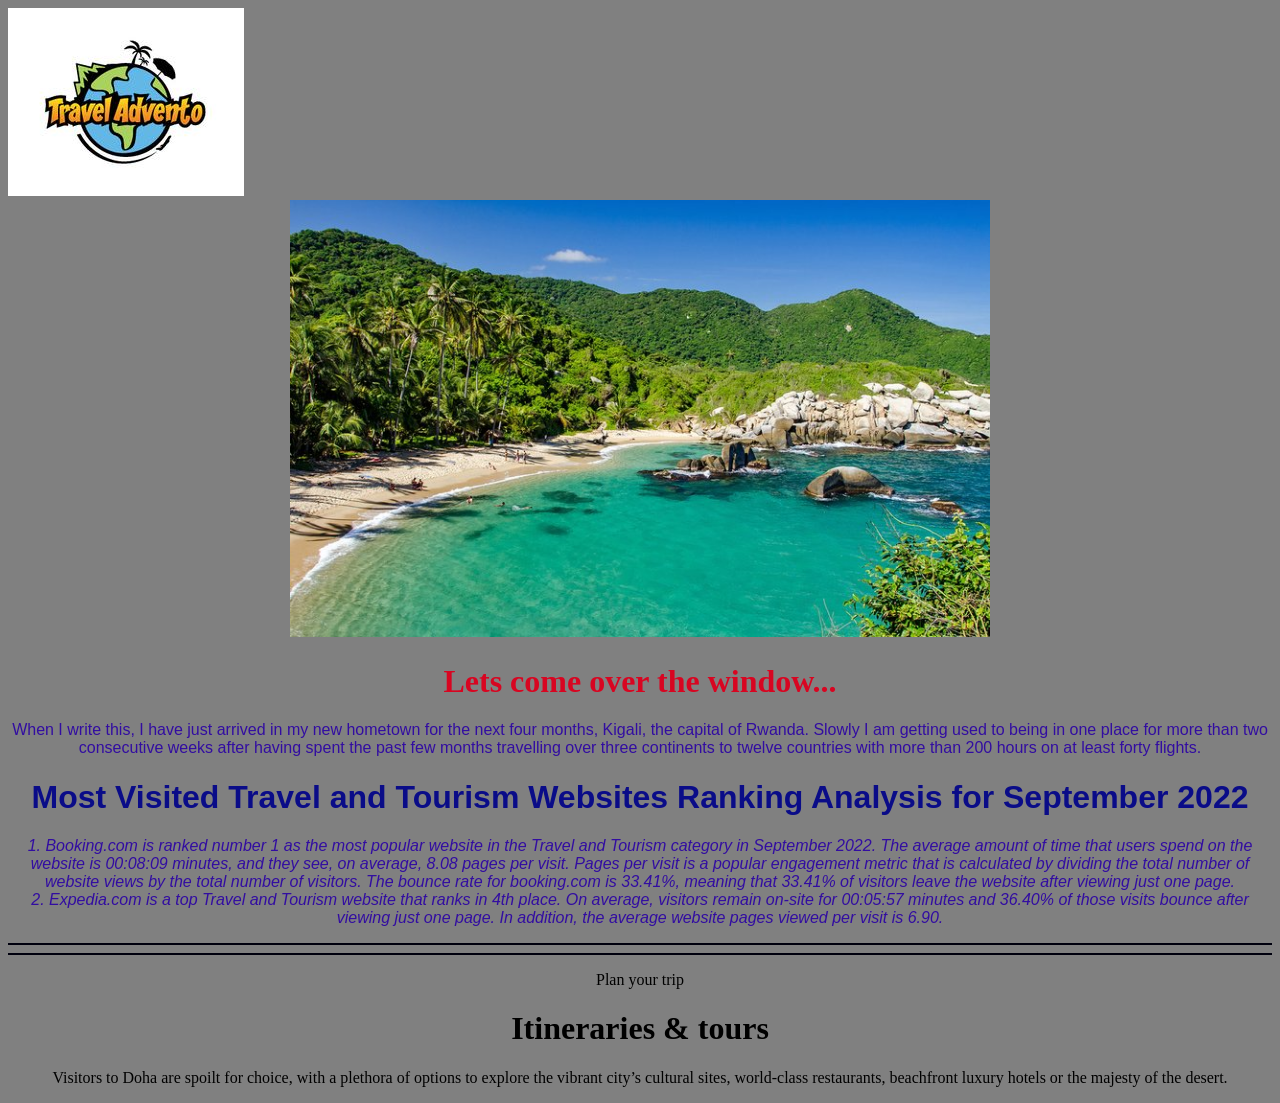
<file: about.html>
<!DOCTYPE html>
<html lang="en">
<head>
    <meta charset="UTF-8">
    <meta http-equiv="X-UA-Compatible" content="IE=edge">
    <meta name="viewport" content="width=device-width, initial-scale=1.0">
    <title>Document</title>
</head>
<body style="background-color: gray;">

    <div class="heder-cotact">
    <div class="main-clas">
    
        <a href="#">
            <img id="primaryImage" src="WhatsApp Image 2022-10-30 at 4.09.50 AM.jpeg" alt="Our World, Your Holiday Specialists" name="logo" title="Our World, Your Holiday Specialists">
        </a>
    </break>
      
       
    </div>
    </div>
    <break>
        <center>
            <img src="hac.jpeg" width="700" hight="400">
    </center>
    <break>
        <center>
        <h1 style="fon;color: rgb(216, 5, 33);"> Lets come over the window...</h1>
        <p style="font-family:Verdana, Geneva, Tahoma, sans-serif;color: rgb(50, 13, 161);">When I write this, I have just arrived in my new hometown for the next four months, Kigali, the capital of Rwanda. Slowly I am getting used to being in one place for more than two consecutive weeks after having spent the past few months travelling over three continents to twelve countries with more than 200 hours on at least forty flights.</p>

            <h1 style="font-family:Verdana, Geneva, Tahoma, sans-serif;color: rgb(10, 12, 136);">Most Visited Travel and Tourism Websites Ranking Analysis for September 2022</h1>
           <i> <p style="font-family:Verdana, Geneva, Tahoma, sans-serif;color: rgb(50, 13, 161);">1. Booking.com is ranked number 1 as the most popular website in the Travel and Tourism category in September 2022. The average amount of time that users spend on the website is 00:08:09 minutes, and they see, on average, 8.08 pages per visit. Pages per visit is a popular engagement metric that is calculated by dividing the total number of website views by the total number of visitors. The bounce rate for booking.com is 33.41%, meaning that 33.41% of visitors leave the website after viewing just one page.<br> 2. Expedia.com is a top Travel and Tourism website that ranks in 4th place. On average, visitors remain on-site for 00:05:57 minutes and 36.40% of those visits bounce after viewing just one page. In addition, the average website pages viewed per visit is 6.90.</p></i>
           <hr style color=" whilte">
           <hr style color=" whilte">
           <div class="pagetitle"><div id="main" class="cmp-pagetitle"><div class="cmp-pagetitle_secondary"><p class="u-color--gray-dark">Plan your trip</p></div> <div class="cmp-pagetitleprimary"><h1 class="cmp-title cmp-title--huge cmp-title--centered cmp-title--letter-space-medium "><span class="cmp-titlecontent"><span target="_self" class="cmp-titletext">Itineraries &amp; tours</span></span></h1></div> <div class="cmp-pagetitle_intro"><div class="text"><div class="cmp-text "><p>Visitors to Doha are spoilt for choice, with a plethora of options to explore the vibrant city’s cultural sites, world-class restaurants, beachfront luxury hotels or the majesty of the desert.</p></div></div></div></div></div>
</body>
</html>
</file>
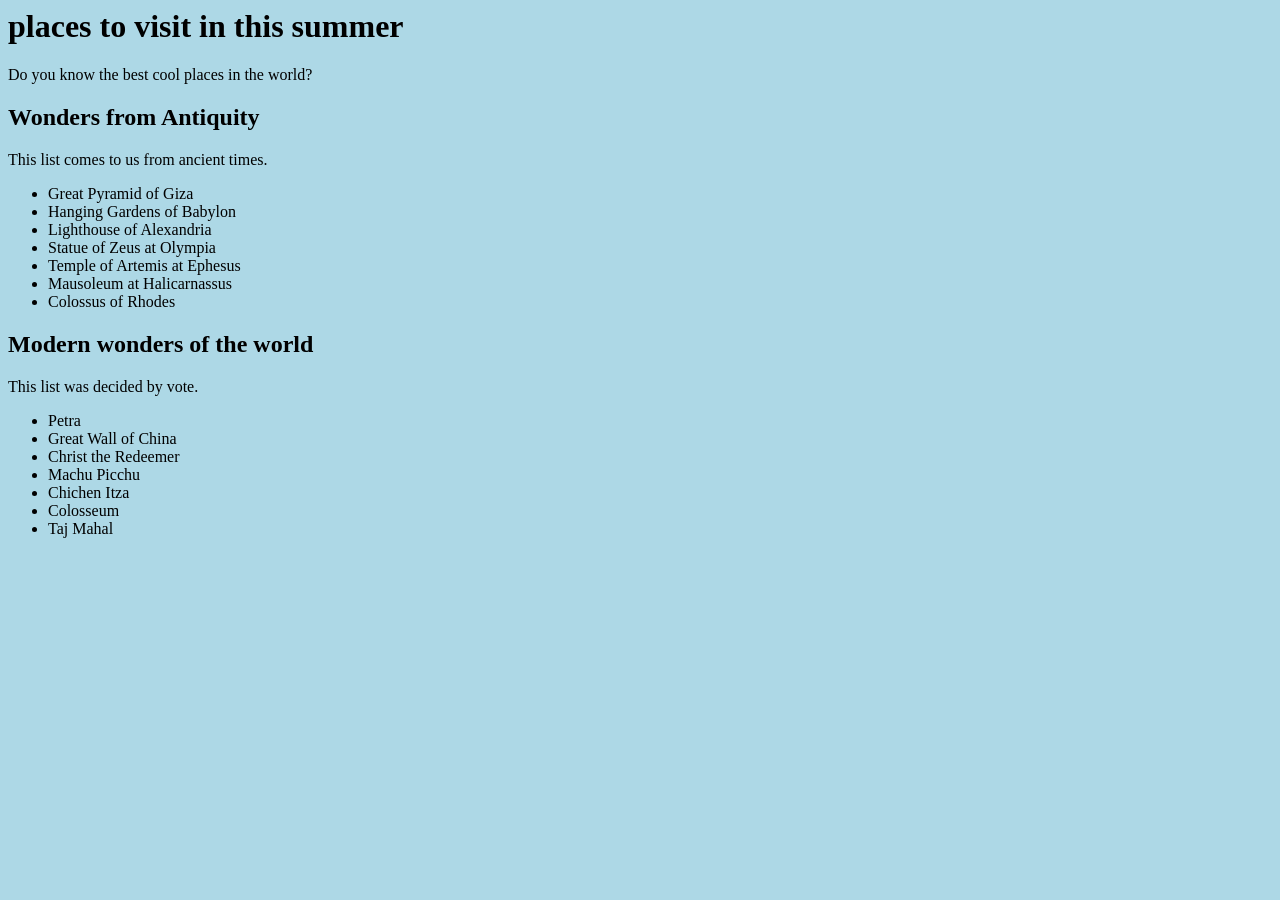
<file: gallery.html>
<head>
    <meta charset="utf-8">
    <title>Seven wonders of the world</title>
</head>

<body>
    <h1>places to visit in this summer </h1>
    <p>Do you know the best cool places in the world?</p>
    <div id="content">
        <body style="background-color:lightblue;"></body>
        <h2>Wonders from Antiquity</h2>
        <p>This list comes to us from ancient times.</p>
        <ul class="wonders" id="ancient">
            <li class="exists">Great Pyramid of Giza</li>
            <li>Hanging Gardens of Babylon</li>
            <li>Lighthouse of Alexandria</li>
            <li>Statue of Zeus at Olympia</li>
            <li>Temple of Artemis at Ephesus</li>
            <li>Mausoleum at Halicarnassus</li>
            <li>Colossus of Rhodes</li>
        </ul>
        <h2>Modern wonders of the world</h2>
        <p>This list was decided by vote.</p>
        <ul class="wonders" id="new">
            <li class="exists">Petra</li>
            <li class="exists">Great Wall of China</li>
            <Li class="exists">Christ the Redeemer</Li>
            <Li class="exists">Machu Picchu</Li>
            <li class="exists">Chichen Itza</li>
            <li class="exists">Colosseum</li>
            <li class="exists">Taj Mahal</li>
        </ul>
    </div>
</body>
</file>
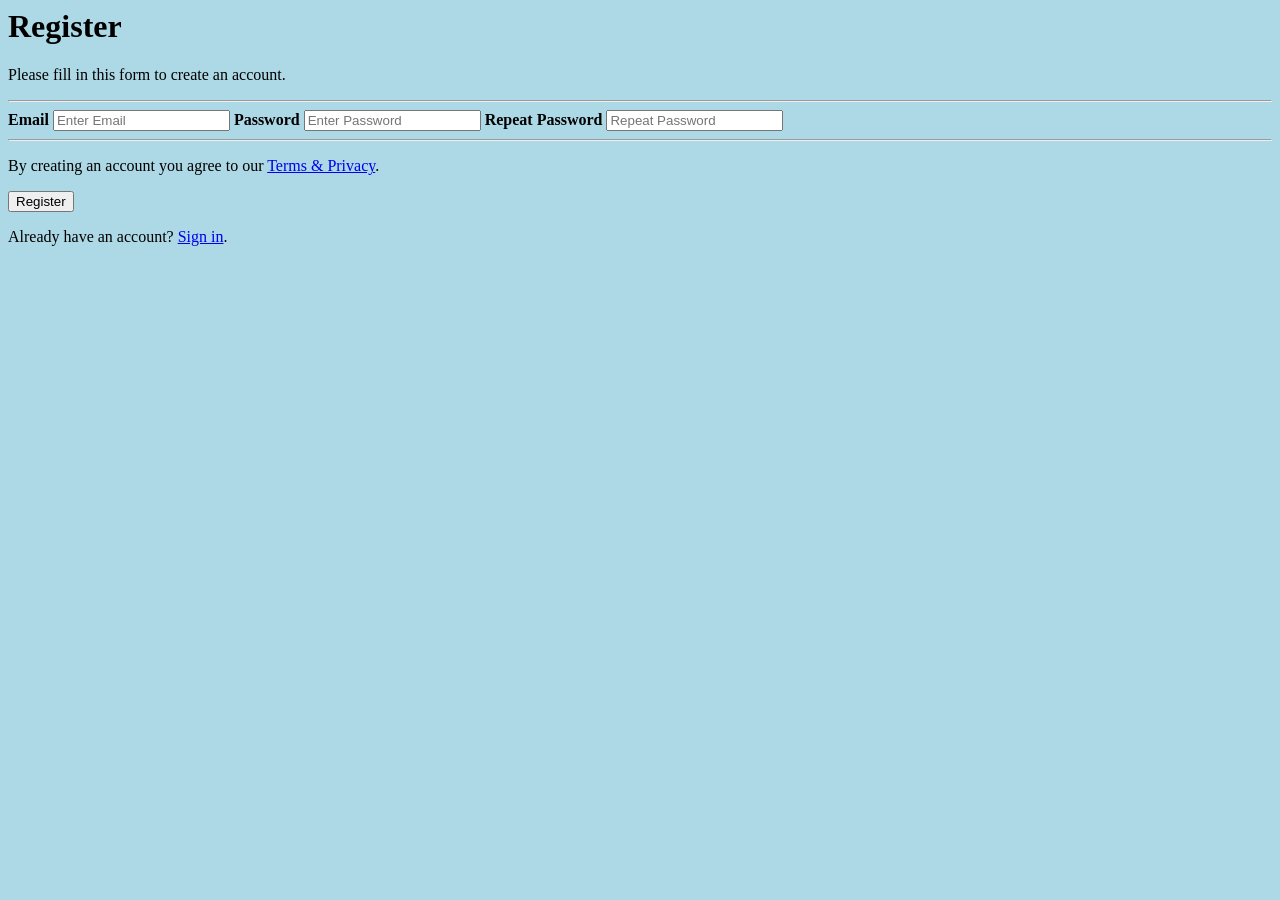
<file: home.html>
<form action="action_page.php">
    <div class="container">
        <body style="background-color:lightblue;"></body>
      <h1>Register</h1>
      <p>Please fill in this form to create an account.</p>
      <hr>
  
      <label for="email"><b>Email</b></label>
      <input type="text" placeholder="Enter Email" name="email" id="email" required>
  
      <label for="psw"><b>Password</b></label>
      <input type="password" placeholder="Enter Password" name="psw" id="psw" required>
  
      <label for="psw-repeat"><b>Repeat Password</b></label>
      <input type="password" placeholder="Repeat Password" name="psw-repeat" id="psw-repeat" required>
      <hr>
  
      <p>By creating an account you agree to our <a href="#">Terms & Privacy</a>.</p>
      <button type="submit" class="registerbtn">Register</button>
    </div>
  
    <div class="container signin">
      <p>Already have an account? <a href="#">Sign in</a>.</p>
    </div>
  </form>
</file>
